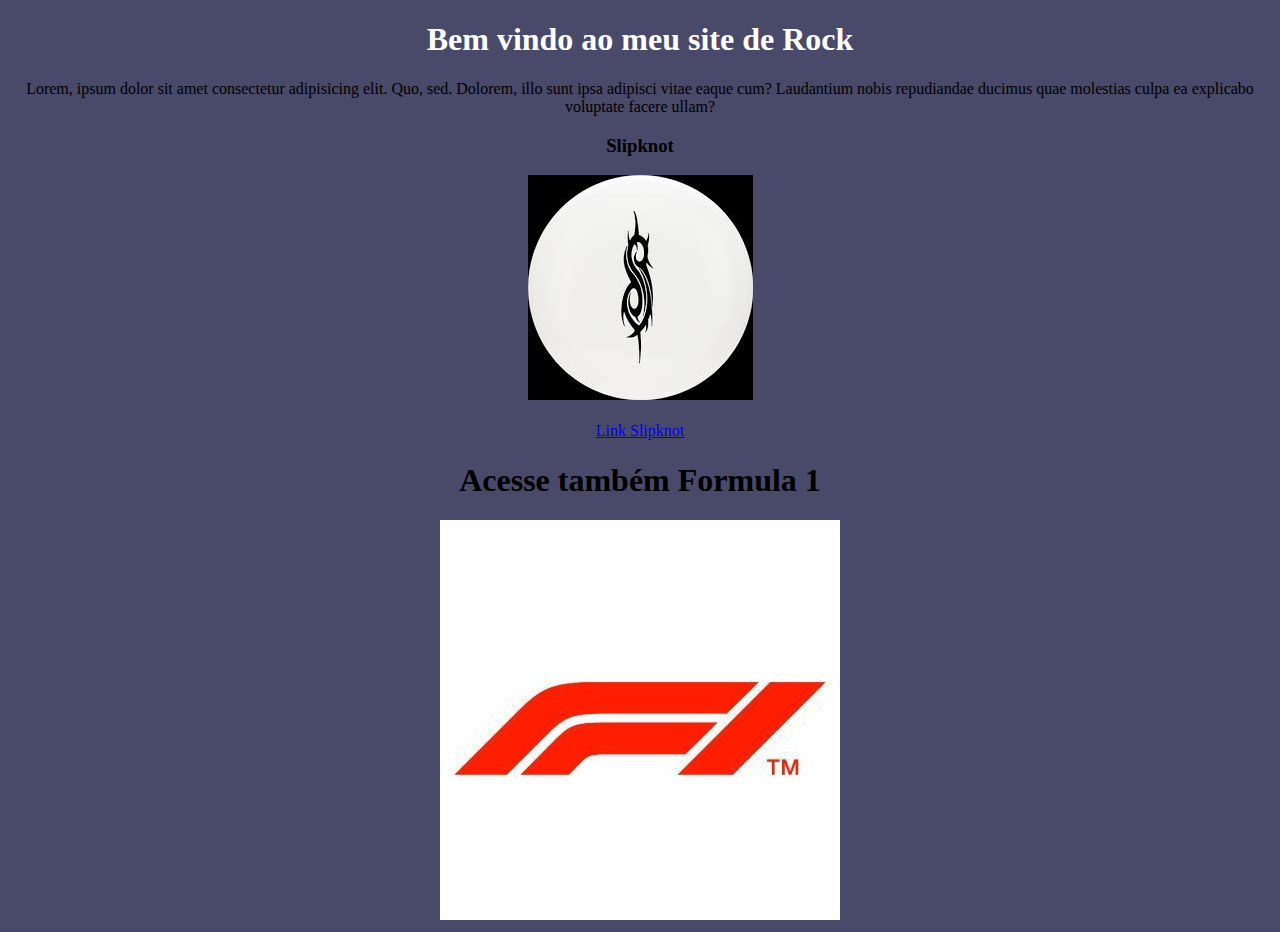
<file: index.html>
<!DOCTYPE html>
<html lang="en">
<head>
    <meta charset="UTF-8">
    <meta name="viewport" content="width=device-width, initial-scale=1.0">
    <title>Site do Bruno</title>
    <link rel="stylesheet" href="css/style.css">
</head>
<body>
    <center>
    <h1 class="titulo">Bem vindo ao meu site de Rock</h1>
    <p>Lorem, ipsum dolor sit amet consectetur adipisicing elit. Quo, sed. Dolorem, illo sunt ipsa adipisci vitae eaque cum? Laudantium nobis repudiandae ducimus quae molestias culpa ea explicabo voluptate facere ullam?</p>
    <h3>Slipknot</h3>
    <a href="https://slipknot1.com/"><img src="img/slipknot.jpg" alt=""></a>
    <br><br>
    <a href="https://slipknot1.com/">Link Slipknot</a>
    <h1>Acesse também Formula 1</h1>
    <a href="page.html"><img src="img/formula 1.jpg" alt=""></a>
    </center>
</body>
</html>
</file>
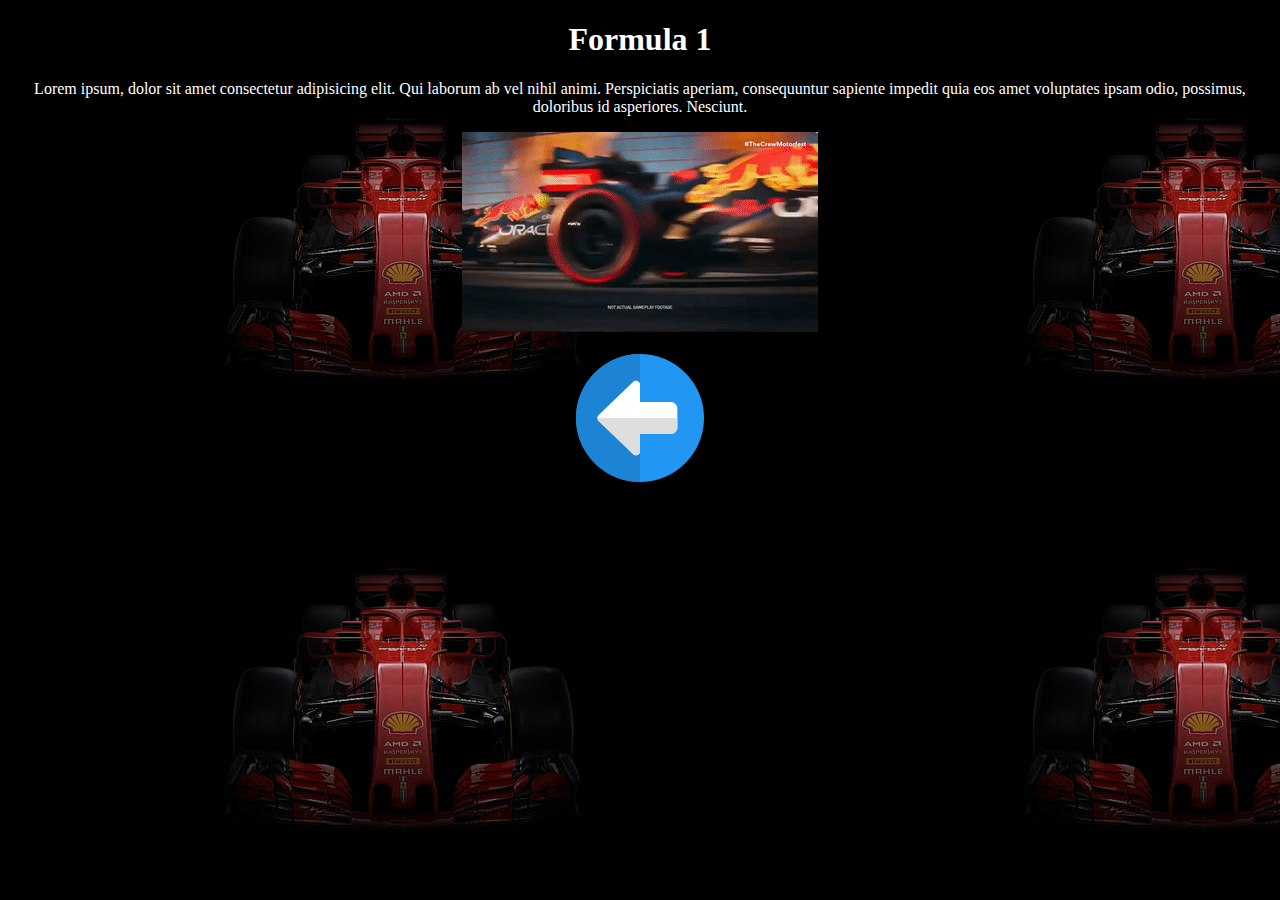
<file: page.html>
<!DOCTYPE html>
<html lang="en">
<head>
    <meta charset="UTF-8">
    <meta name="viewport" content="width=device-width, initial-scale=1.0">
    <title>Formula 1</title>
    <link rel="stylesheet" href="css/style2.css">
</head>
<body>
    <center>
    <h1 class="titulo">Formula 1</h1>
    <p class="titulo">Lorem ipsum, dolor sit amet consectetur adipisicing elit. Qui laborum ab vel nihil animi. Perspiciatis aperiam, consequuntur sapiente impedit quia eos amet voluptates ipsam odio, possimus, doloribus id asperiores. Nesciunt.</p>
    <a href="https://www.formula1.com/"><img src="img/formula.gif" alt=""> </a>  
    <br><br>    
    <a href="index.html"><img src="img/voltar.png" alt=""></a>
    
</center>    
</body>
</html>
</file>
<file: css/style.css>
body {
    background-color: rgb(73, 73, 105);
}

.titulo {
    color: white;
}
</file>
<file: css/style2.css>
body {
    background-image: url(../img/background.jpg);
}

.titulo {
    color: white;
}
</file>
